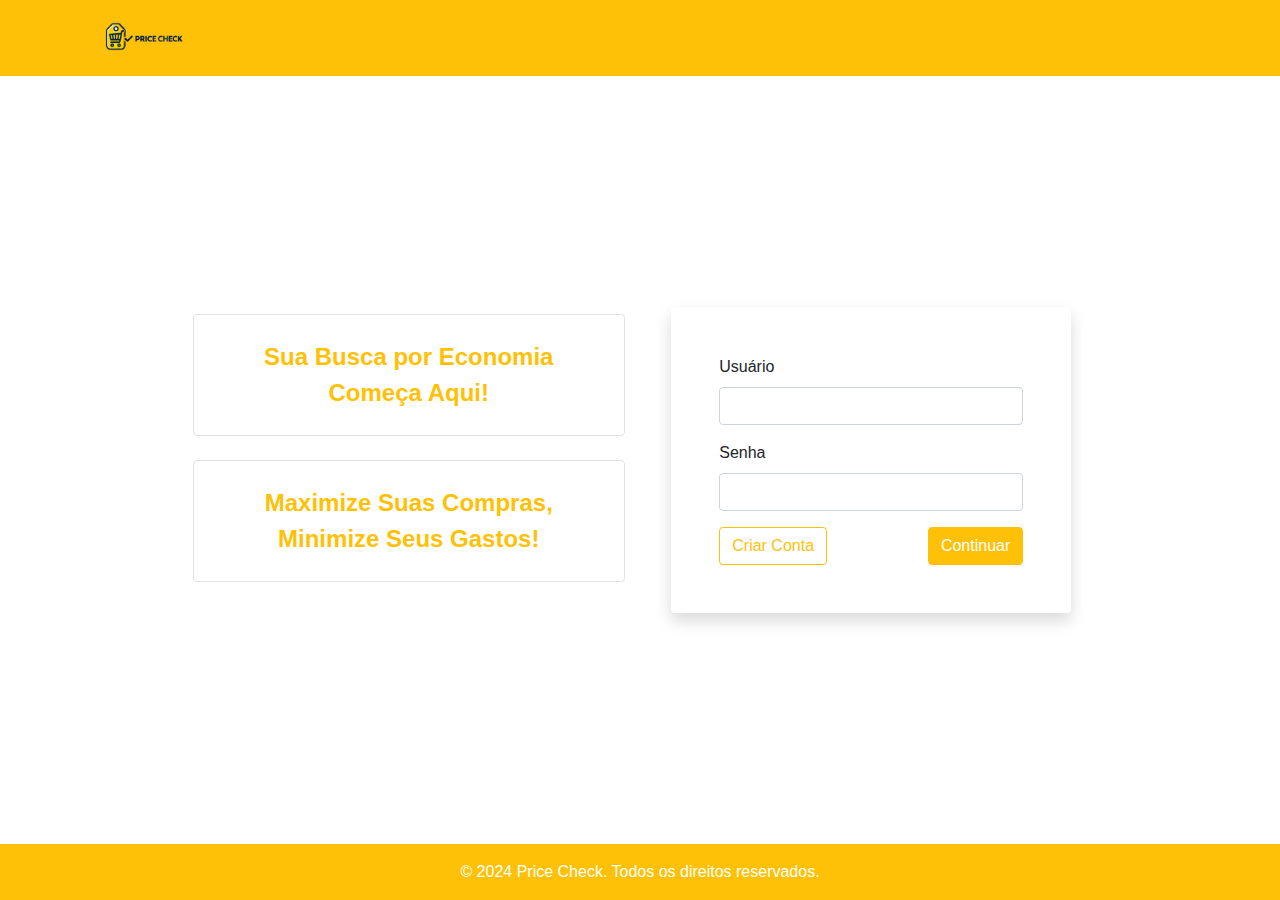
<file: tela-busca/login.html>
<!DOCTYPE html>
<html lang="pt-BR">
<head>
    <meta charset="UTF-8">
    <meta name="viewport" content="width=device-width, initial-scale=1.0">
    <title>Price Check</title>
    <link rel="stylesheet" href="https://stackpath.bootstrapcdn.com/bootstrap/4.5.2/css/bootstrap.min.css">
    <link rel="stylesheet" href="/tela-busca/assents/css/login.css">
    <link rel="icon" href="/tela-busca/assents/image/logo2.png" type="image/png">
</head>
<body>
    <header class="bg-warning py-2">
        <div class="container d-flex align-items-center">
          <a href="javascript:history.back()">
            <img src="/tela-busca/assents/image/logo2.png" alt="Price Check Logo" class="logo">
          </a>
        </div>
    </header>
    <main class="container d-flex flex-column align-items-center justify-content-center mt-5">
        <div class="row w-100 d-flex align-items-center justify-content-center">
            <div class="col-lg-5 d-flex flex-column justify-content-center mb-4 mb-lg-0 promo-container">
                <div class="promo-box text-warning text-center p-4 mb-4 rounded border">
                    <p>Sua Busca por Economia Começa Aqui!</p>
                </div>
                <div class="promo-box text-warning text-center p-4 mb-4 rounded border">
                    <p>Maximize Suas Compras, Minimize Seus Gastos!</p>
                </div>
            </div>
            <div class="col-lg-5 d-flex justify-content-center">
                <form class="login-form bg-white p-5 rounded shadow" id="login-form" onsubmit="return processaFormLogin(this)">
                    <div class="form-group">
                        <label for="username">Usuário</label>
                        <input type="text" class="form-control" id="username" name="username" required>
                    </div>
                    <div class="form-group">
                        <label for="password">Senha</label>
                        <input type="password" class="form-control" id="password" name="password" required>
                    </div>
                    <div class="d-flex justify-content-between">
                        <button type="button" class="btn btn-outline-warning" data-toggle="modal" data-target="#registerModal">Criar Conta</button>
                        <button type="submit" class="btn btn-warning text-white">Continuar</button>
                    </div>
                </form>
            </div>
        </div>
    </main>
    <footer class="bg-warning py-3 mt-5 w-100">
        <div class="container text-center">
            <p class="mb-0 text-white">© 2024 Price Check. Todos os direitos reservados.</p>
        </div>
    </footer>

    <!-- Modal -->
    <div class="modal fade" id="registerModal" tabindex="-1" aria-labelledby="registerModalLabel" aria-hidden="true">
        <div class="modal-dialog">
            <div class="modal-content">
                <div class="modal-header">
                    <h5 class="modal-title" id="registerModalLabel">Cadastro</h5>
                    <button type="button" class="close" data-dismiss="modal" aria-label="Close">
                        <span aria-hidden="true">&times;</span>
                    </button>
                </div>
                <div class="modal-body">
                    <form id="register-form">
                        <div class="form-group">
                            <label for="register-username">Usuário</label>
                            <input type="text" class="form-control" id="register-username" required>
                        </div>
                        <div class="form-group">
                            <label for="register-fullname">Nome Completo</label>
                            <input type="text" class="form-control" id="register-fullname" required>
                        </div>
                        <div class="form-group">
                            <label for="register-email">Email</label>
                            <input type="email" class="form-control" id="register-email" required>
                        </div>
                        <div class="form-group">
                            <label for="register-password">Senha</label>
                            <input type="password" class="form-control" id="register-password" required>
                        </div>
                        <div class="form-group">
                            <label for="register-confirm-password">Confirmar Senha</label>
                            <input type="password" class="form-control" id="register-confirm-password" required>
                        </div>
                        <button type="submit" class="btn btn-warning text-white w-100">Criar</button>
                    </form>
                </div>
            </div>
        </div>
    </div>

    <script src="https://code.jquery.com/jquery-3.5.1.min.js"></script>
    <script src="https://cdn.jsdelivr.net/npm/@popperjs/core@2.5.4/dist/umd/popper.min.js"></script>
    <script src="https://stackpath.bootstrapcdn.com/bootstrap/4.5.2/js/bootstrap.min.js"></script>
    <script src="/tela-busca/assents/js/login.js"></script>
</body>
</html>
</file>
<file: tela-busca/assents/css/login.css>
body {
    font-family: Arial, sans-serif;
    margin: 0;
    padding: 0;
    display: flex;
    flex-direction: column;
    min-height: 100vh;
    background-color: #ffffff;
  }
  
  header {
    width: 100%;
    background-color: #FFD700;
    display: flex;
    justify-content: center;
    padding: 20px 0;
  }
  
  .logo {
    height: 60px; /* Mantendo o tamanho do ícone da logo */
  }
  
  main {
    flex: 1;
    display: flex;
    align-items: center;
    justify-content: center;
    padding: 20px 0;
  }
  
  .promo-box {
    background-color: #ffffff;
    border: 2px solid #FFD700;
    color: #FFD700;
    transition: transform 0.2s;
  }
  
  .promo-box:hover {
    transform: scale(1.05);
  }
  
  .promo-box p {
    margin: 0;
    font-size: 1.5em;
    font-weight: bold;
  }
  
  .login-form {
    width: 100%;
    max-width: 400px;
  }
  
  .login-form .btn {
    transition: background-color 0.2s, color 0.2s;
  }
  
  .login-form .btn:hover {
    background-color: #fff;
    color: #FFD700;
  }
  
  /* Media Queries for Responsiveness */
  @media (max-width: 767px) {
    .promo-box {
        display: none;
    }
  
    .logo {
        height: 60px; /* Ajuste conforme necessário para telas menores */
    }
  }
  
  @media (max-width: 575px) {
    .login-form {
        padding: 20px;
    }
  
    .login-form .btn {
        width: 100%;
        margin-top: 10px;
    }
  
    .d-flex.justify-content-between {
        flex-direction: column;
    }
  }
  
  @media (max-width: 320px) {
    .header {
        padding: 10px 0;
    }
  
    .logo {
        height: 40px;
    }
  
    .login-form {
        padding: 10px;
    }
  }
  
  footer {
    width: 100%;
    background-color: #FFD700;
    padding: 10px 0;
  }
  
  footer p {
    margin: 0;
    font-size: 1em;
    color: #fff;
  }
</file>
